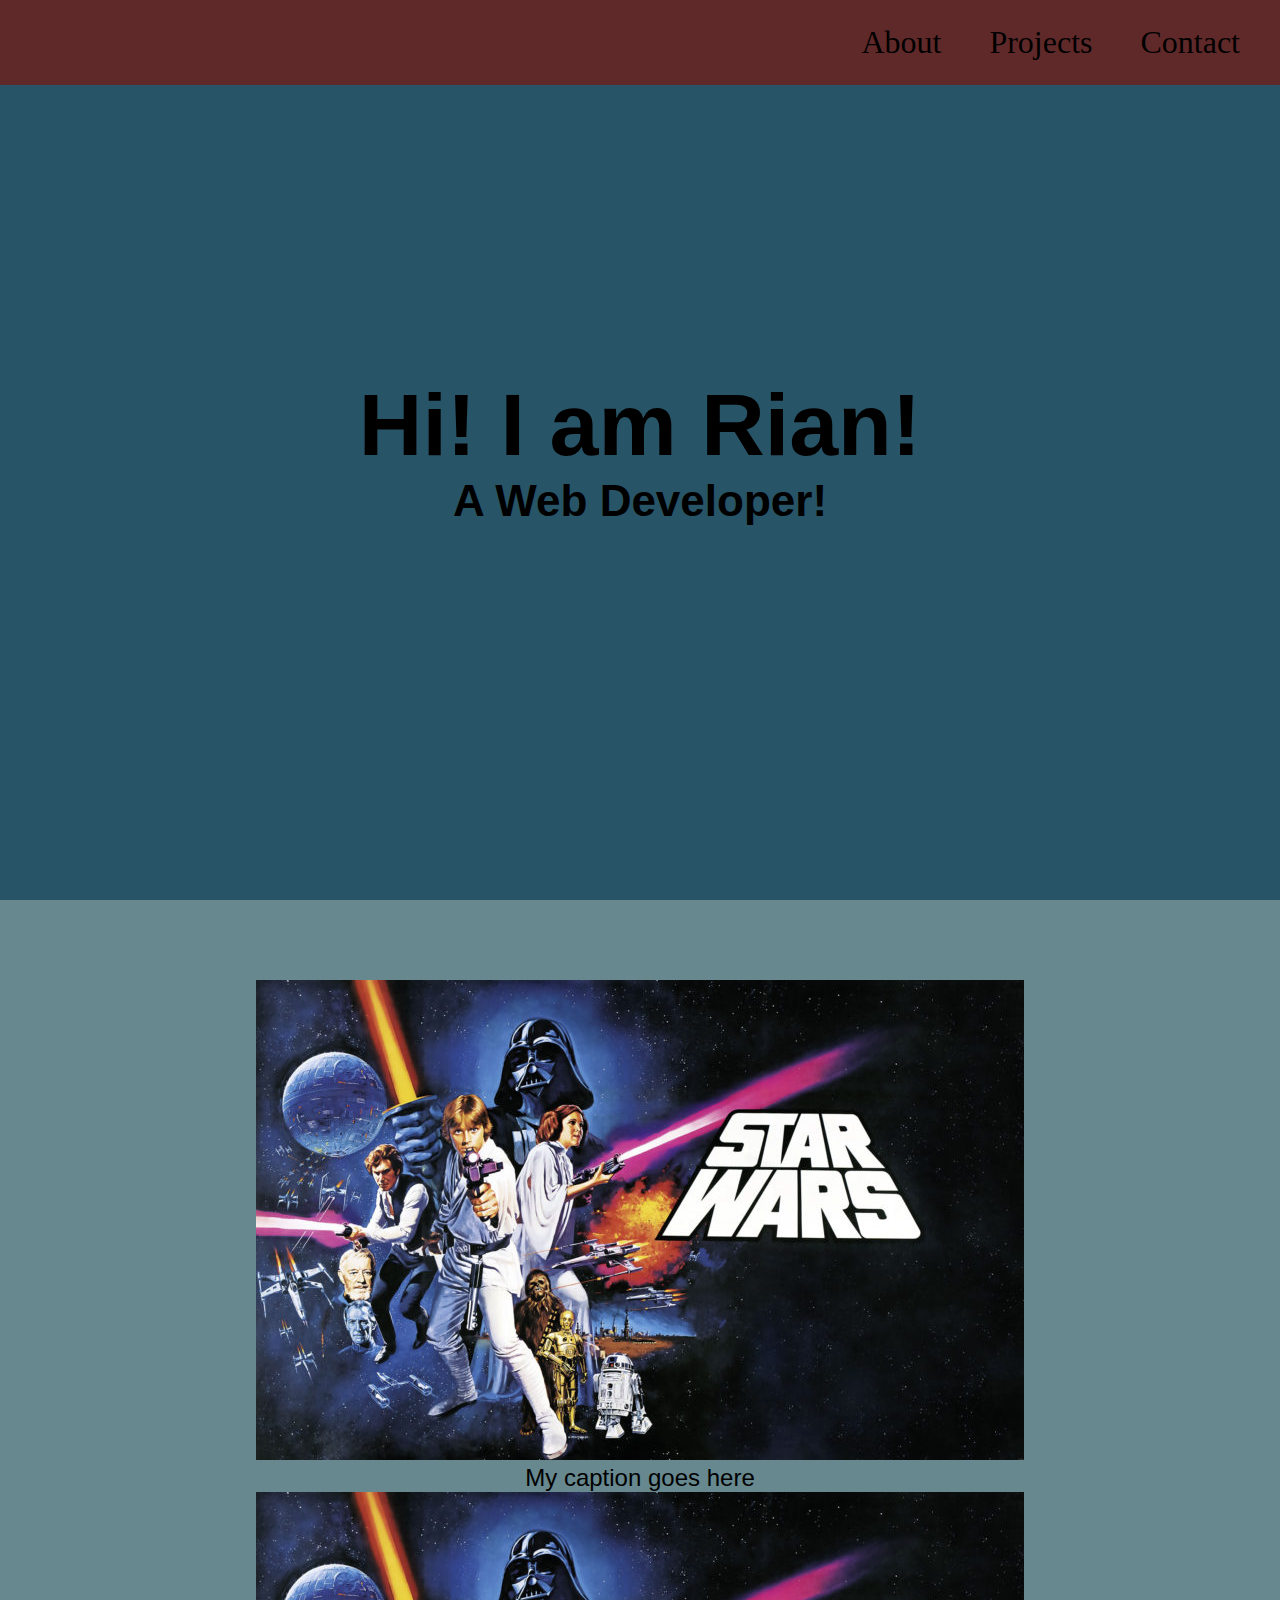
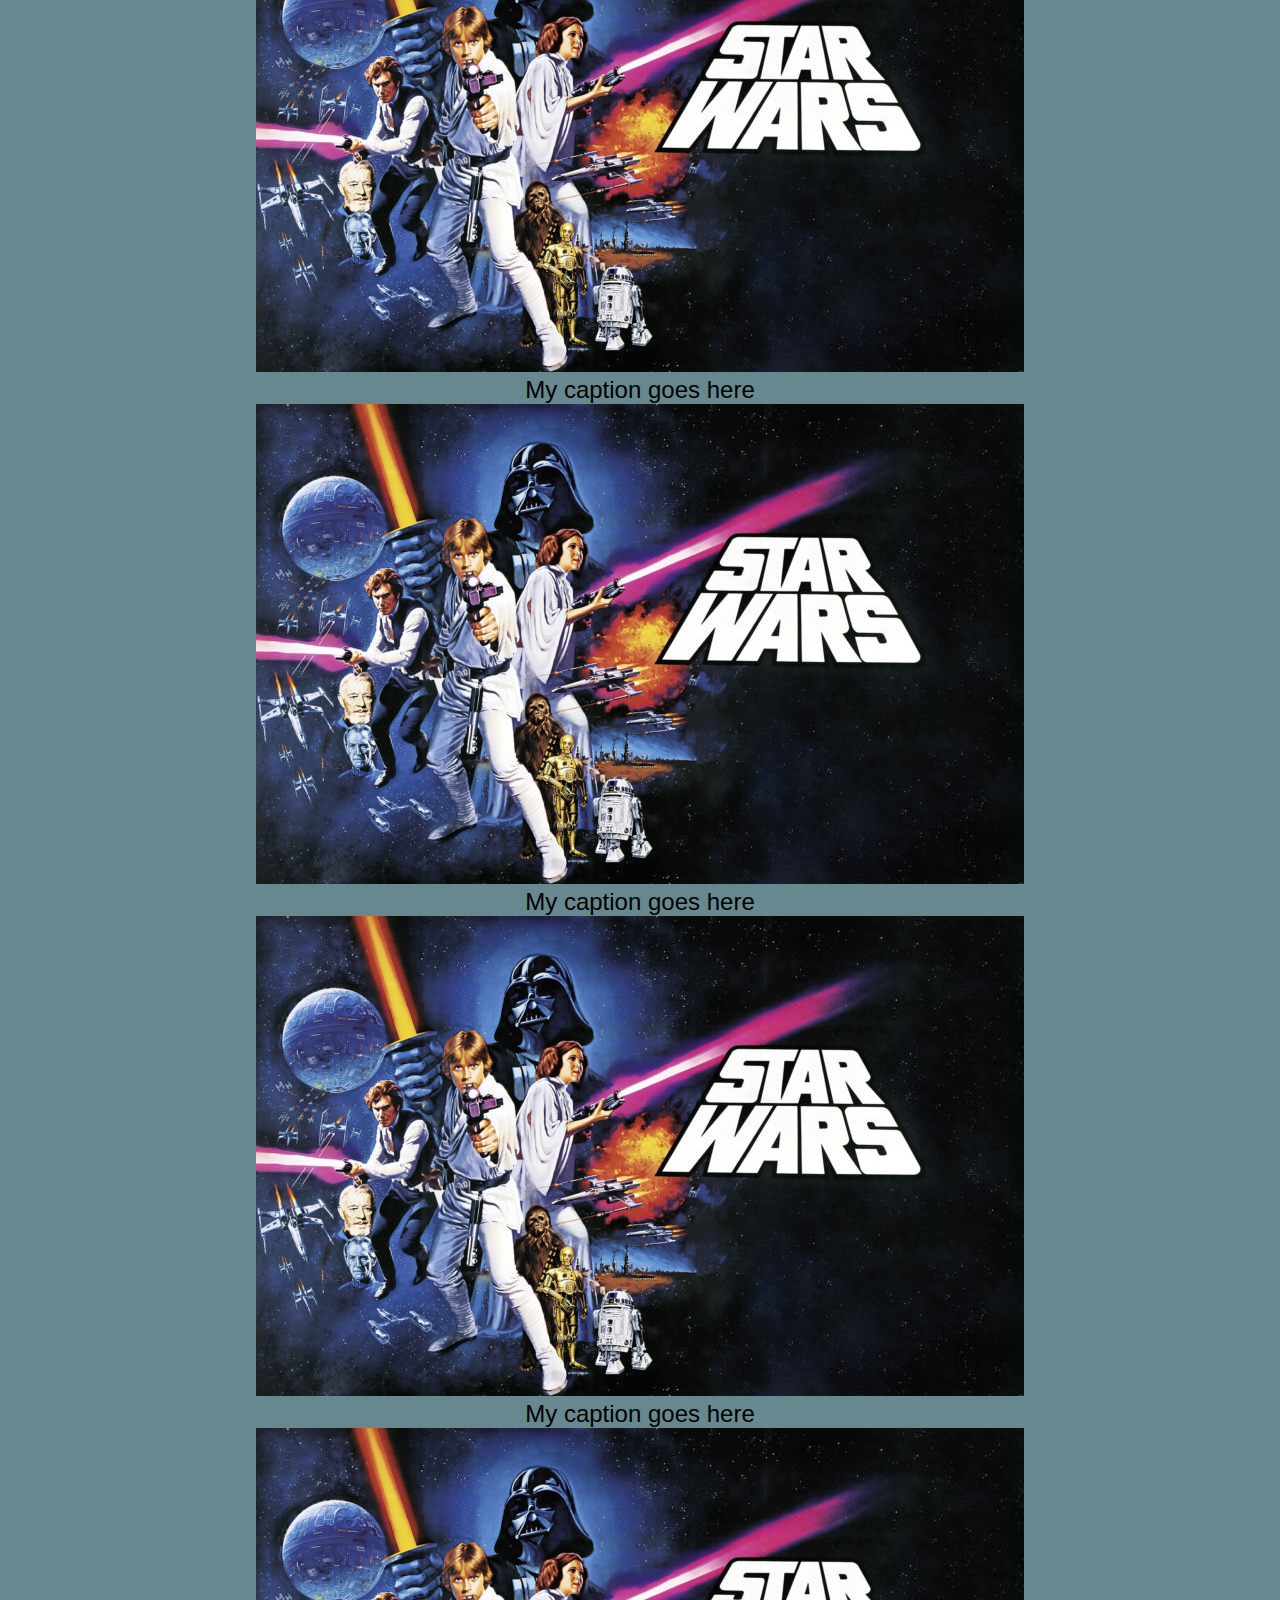
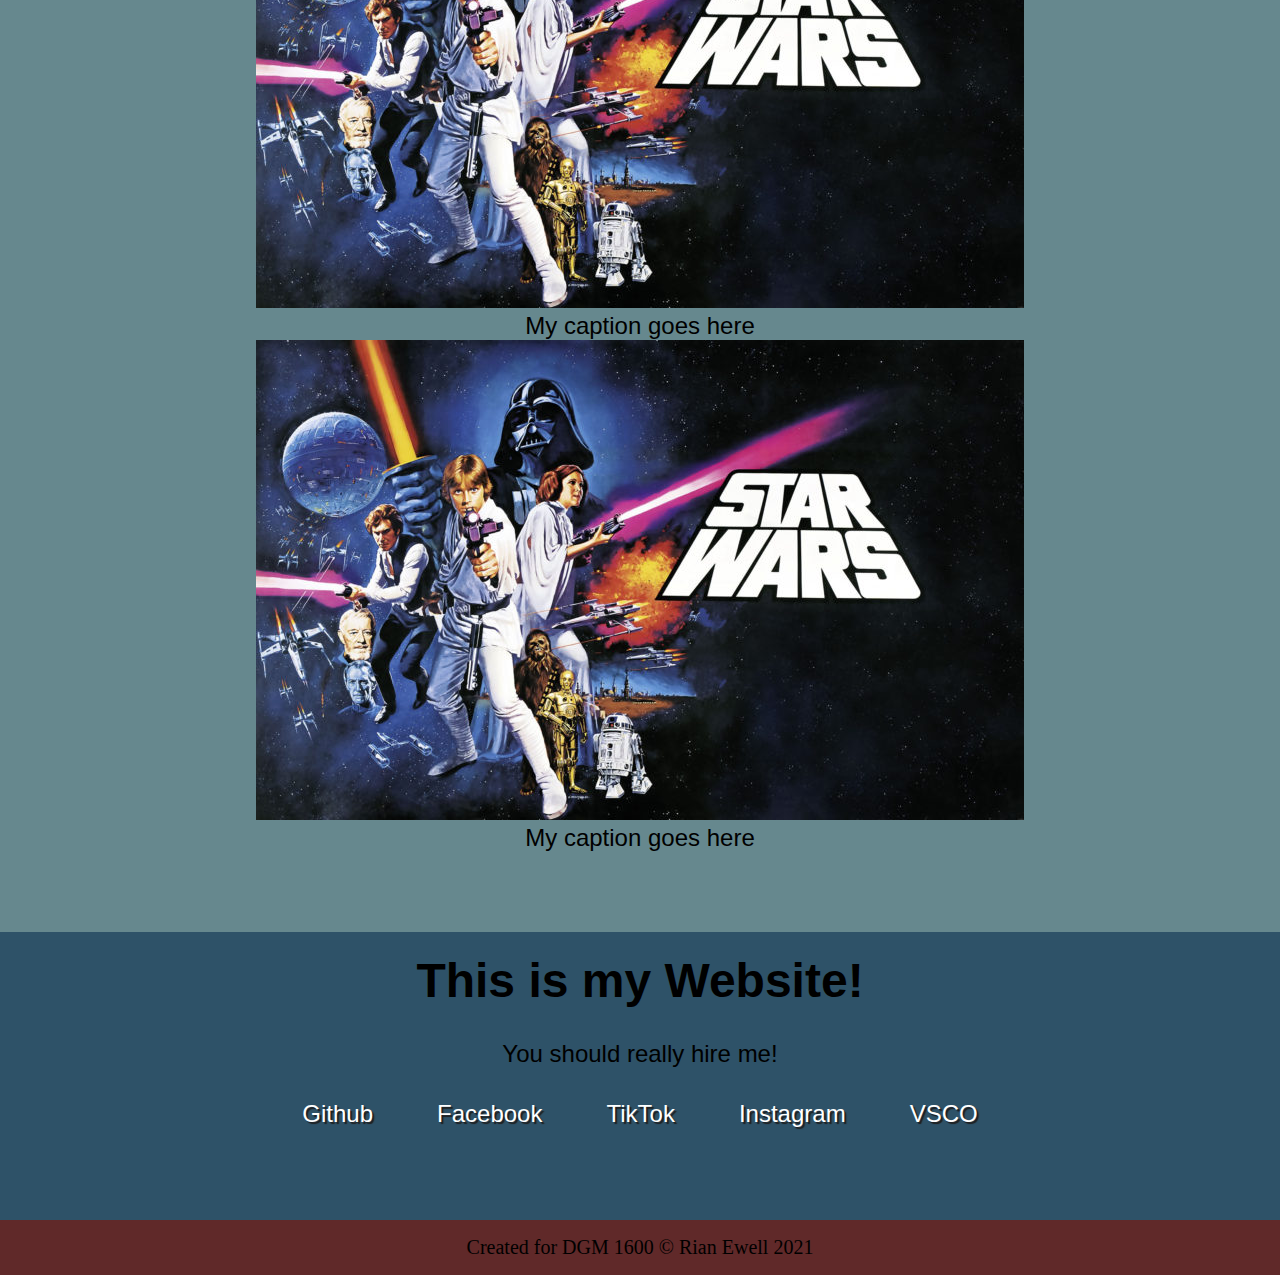
<file: index.html>
<!DOCTYPE html>
<html lang="en">
<head>
    <meta charset="UTF-8">
    <meta http-equiv="X-UA-Compatible" content="IE=edge">
    <meta name="viewport" content="width=, initial-scale=1.0">
    <link
  rel="stylesheet"
  href="https://use.fontawesome.com/releases/v5.8.2/css/all.css"
  integrity="sha384-oS3vJWv+0UjzBfQzYUhtDYW+Pj2yciDJxpsK1OYPAYjqT085Qq/1cq5FLXAZQ7Ay"
  crossorigin="anonymous"
/>
    <title>Rian's Portfolio</title>
</head>
<link href="index.css" rel="stylesheet"/>
<body>
    <nav id="navbar">
        <ul class="navlist">
            <li> 
                <a href="#welcome-section">About</a>
            </li>
            <li>
                <a href="#projects">Projects</a>
            </li>
            <li>
                <a href="#contact">Contact</a>
                </li>
        </ul>
    </nav>
    <section id="welcome-section">
        <h1>Hi! I am Rian!</h1>
        <h4> A Web Developer!</h4>
    </section>
    <section id="projects">
        <div class="project-grid">
            <a class ="project-tile" href="#">
             <figure>
                <img src="images/starwars.png"/>
                <figcaption>My caption goes here</figcaption>
                <img src="images/starwars.png"/>
                <figcaption>My caption goes here</figcaption>
                <img src="images/starwars.png"/>
                <figcaption>My caption goes here</figcaption>
                <img src="images/starwars.png"/>
                <figcaption>My caption goes here</figcaption>
                <img src="images/starwars.png"/>
                <figcaption>My caption goes here</figcaption>
                <img src="images/starwars.png"/>
                <figcaption>My caption goes here</figcaption>
             </figure>
             </a>

        </div>
    </section>
    <section id="contact">
        <h1>This is my Website!</h1>
        <p>You should really hire me!</p>
        <div>
       <a id="profile-link" href="https://github.com/RianEwell" 
       target="_blank"><i class="fab fa-github"></i> Github</a>
       <a id="profile-link" href="https://www.facebook.com/rian.ewell.16/" 
       target="_blank"><i class="fab fa-facebook"></i> Facebook</a>
       <a id="profile-link" href="https://www.tiktok.com/@rianewell?lang=en" 
       target="_blank"><i class="fas fa-music"></i> TikTok</a>
       <a id="profile-link" href="https://www.instagram.com/riansydney/" 
       target="_blank"><i class="fab fa-instagram"></i> Instagram</a>
       <a id="profile-link" href="https://vsco.co/rianewell/gallery" 
       target="_blank"><i class="fas fa-spinner"></i> VSCO</a>
        </div>
    </section>
    <footer>
        <p>Created for DGM 1600 &copy; Rian Ewell 2021</p>
    </footer>
</body>
<script src="https://cdn.freecodecamp.org/testable-projects-fcc/v1/bundle.js"></script>
</html>
</file>
<file: index.css>
*{
  margin: 0;
}


html {
    box-sizing: border-box;
    scroll-behavior: smooth;
}

a {
    text-decoration: none;
    
}

#navbar {
  display: flex;
  justify-content: flex-end;
  width: 100%;
  background-color: #602929;
  position: fixed;
}

.navlist {
    display: flex;
    margin-right: 1rem;
    list-style-type: none;
    
    
    
}

.navlist a {
    padding: 1.5rem;
    display: block;
    font-size: xx-large;
    color: black;
    
}

.navlist a:hover {
    background-color:#964c51
}

#welcome-section {
    display: flex;
    flex-direction: column;
    justify-content: center;
    align-items: center;
    background-color: #285467;
    height: 100vh;
    font-size: 2.75rem;
    font-family: 'Segoe UI', Tahoma, Geneva, Verdana, sans-serif;
}

.project-grid {
    padding: 4rem;
    display: flex;
    flex-wrap: wrap;
    justify-content: center;
    background-color: #66888e;
}

.project-tile {
    margin: 1rem;
    
}

figcaption{
    text-align: center;
    font-size: x-large;
    color: rgb(0, 0, 0);
    font-family: 'Segoe UI', Tahoma, Geneva, Verdana, sans-serif;
    
    
}
#contact {
    display: flex;
    flex-direction: column;
    justify-content: center;
    align-items: center;
    height: 18rem;
    background-color: rgb(46, 82, 104);
    font-size: larger;
    font-family:'Segoe UI', Tahoma, Geneva, Verdana, sans-serif;
    }
    #contact h1 {
        font-size: 3rem;
        margin-top: 2rem;
        padding-bottom: 4rem 0;
    }
    #contact p {
        font-size: x-large;
        margin: 2rem;
    }
    #contact div {
        display: flex;
        justify-content: center;
        padding-bottom: 4rem;
       
    }
    #contact div a {
        margin: 0 2rem;
        font-size: x-large;
        font-family: 'Segoe UI', Tahoma, Geneva, Verdana, sans-serif;
        margin-bottom: 2.5rem;
        text-shadow: 2px 2px 1px #1f1f1f;
        transition: transform 0.3s ease-out;
        color: #ffffff;

    }

    #contact div a:hover {
        transform: translatey(8px);
        background-color: #5891a5;
    }

    footer {
        display: flex;
        justify-content: center;
        padding: 1rem;
        font-size: 1.25rem;
        background-color: #602929;
    }
</file>
